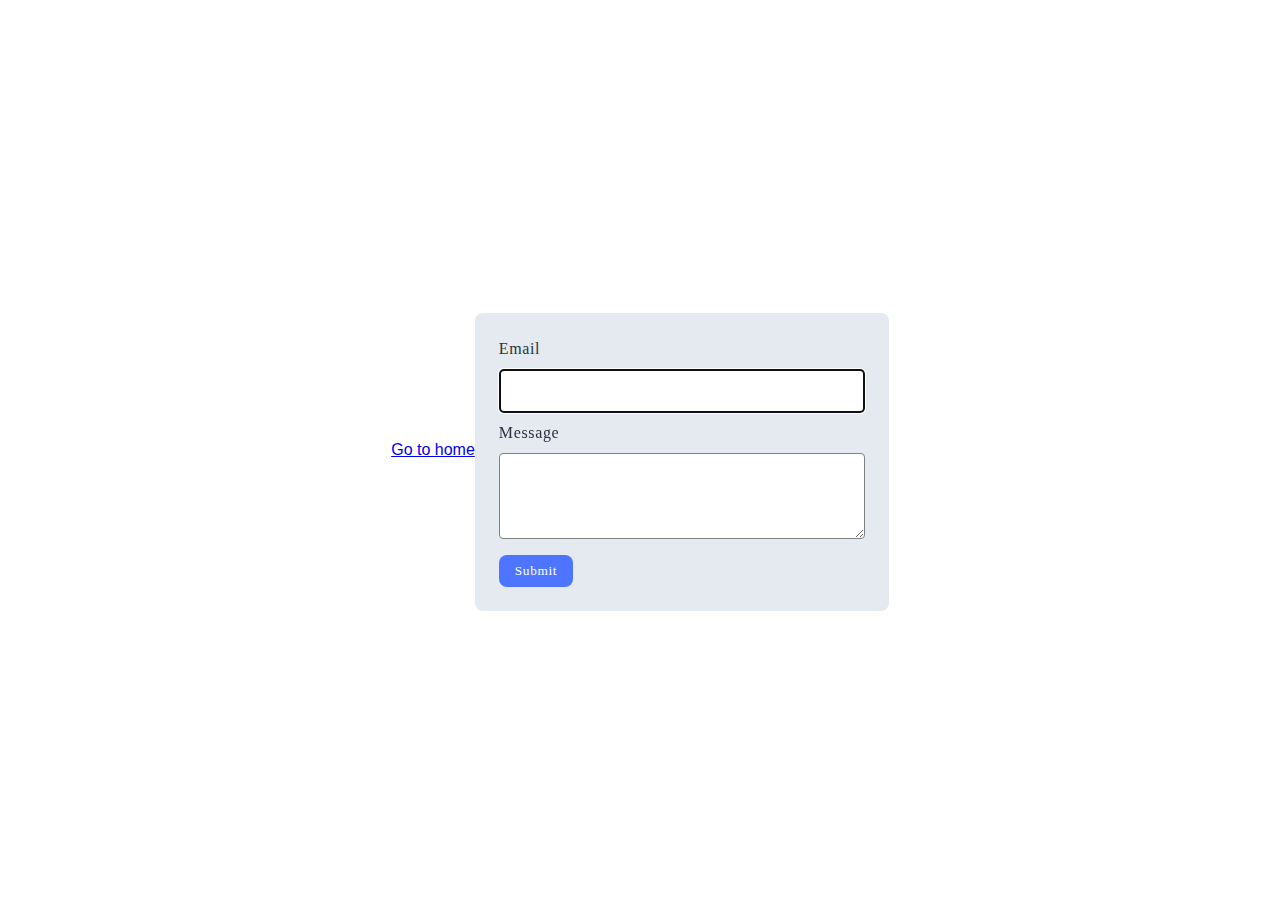
<file: src/2-form.html>
<!DOCTYPE html>
<html lang="en">

<head>
  <meta charset="UTF-8" />
  <meta name="viewport" content="width=device-width, initial-scale=1.0" />
  <title>Form2</title>
    <link rel="stylesheet" href="./css/styles.css" />
  <!-- <link rel="stylesheet" href="./2-form.html" /> -->
</head>

<body>
  <a href="./index.html">Go to home</a>
  <form class="feedback-form" autocomplete="off">
    <label>
      Email
      <input type="email" name="email" autofocus />
    </label>
    <label>
      Message
      <textarea name="message" rows="8"></textarea>
    </label>
    <button type="submit">Submit</button>
  </form>
  <script type="module" src="./js/2-form.js"></script>
</body>

</html>
</file>
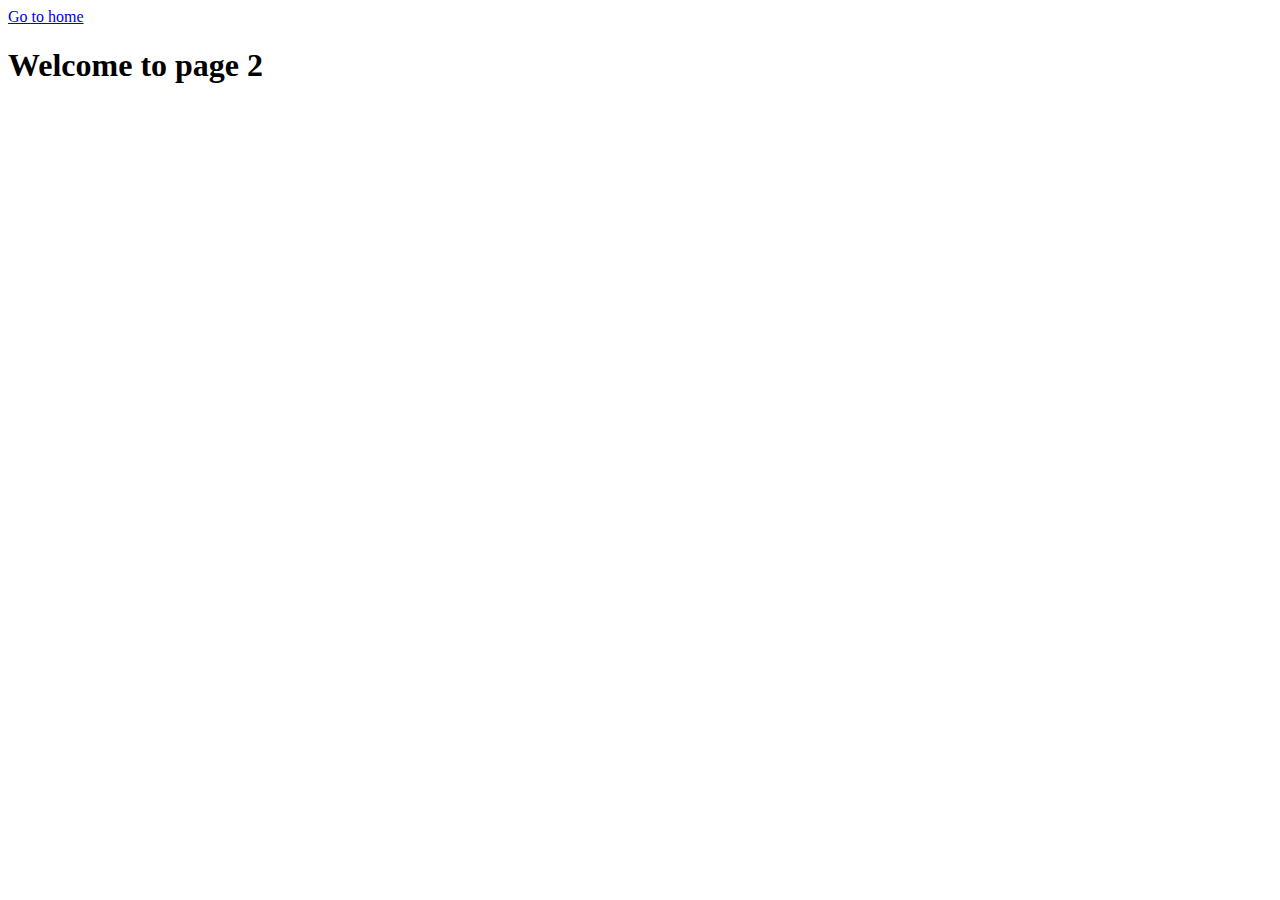
<file: src/page-2.html>
<!DOCTYPE html>
<html lang="en">
  <head>
    <meta charset="UTF-8" />
    <meta http-equiv="X-UA-Compatible" content="IE=edge" />
    <meta name="viewport" content="width=device-width, initial-scale=1.0" />
    <title>Page 2</title>
  </head>
  <body>
    <section>
      <a href="./index.html">Go to home</a>
      <h1>Welcome to page 2</h1>
    </section>
  </body>
</html>
</file>
<file: src/css/styles.css>
/**
  |============================
  | include css partials with
  | default @import url()
  |============================
*/
@import url('./1-gallery.css');
@import url('./2-form.css');

:root {
  font-family: Inter, Avenir, Helvetica, Arial, sans-serif;
  font-size: 16px;
  line-height: 24px;
  font-weight: 400;
  font-style: normal;

  color: #242424;
  background-color: rgba(255, 255, 255, 0.87);

  font-synthesis: none;
  text-rendering: optimizeLegibility;
  -webkit-font-smoothing: antialiased;
  -moz-osx-font-smoothing: grayscale;
  -webkit-text-size-adjust: 100%;
}

.nav-link {
  text-decoration: none;
}

.nav {
  list-style-type: none;
}
</file>
